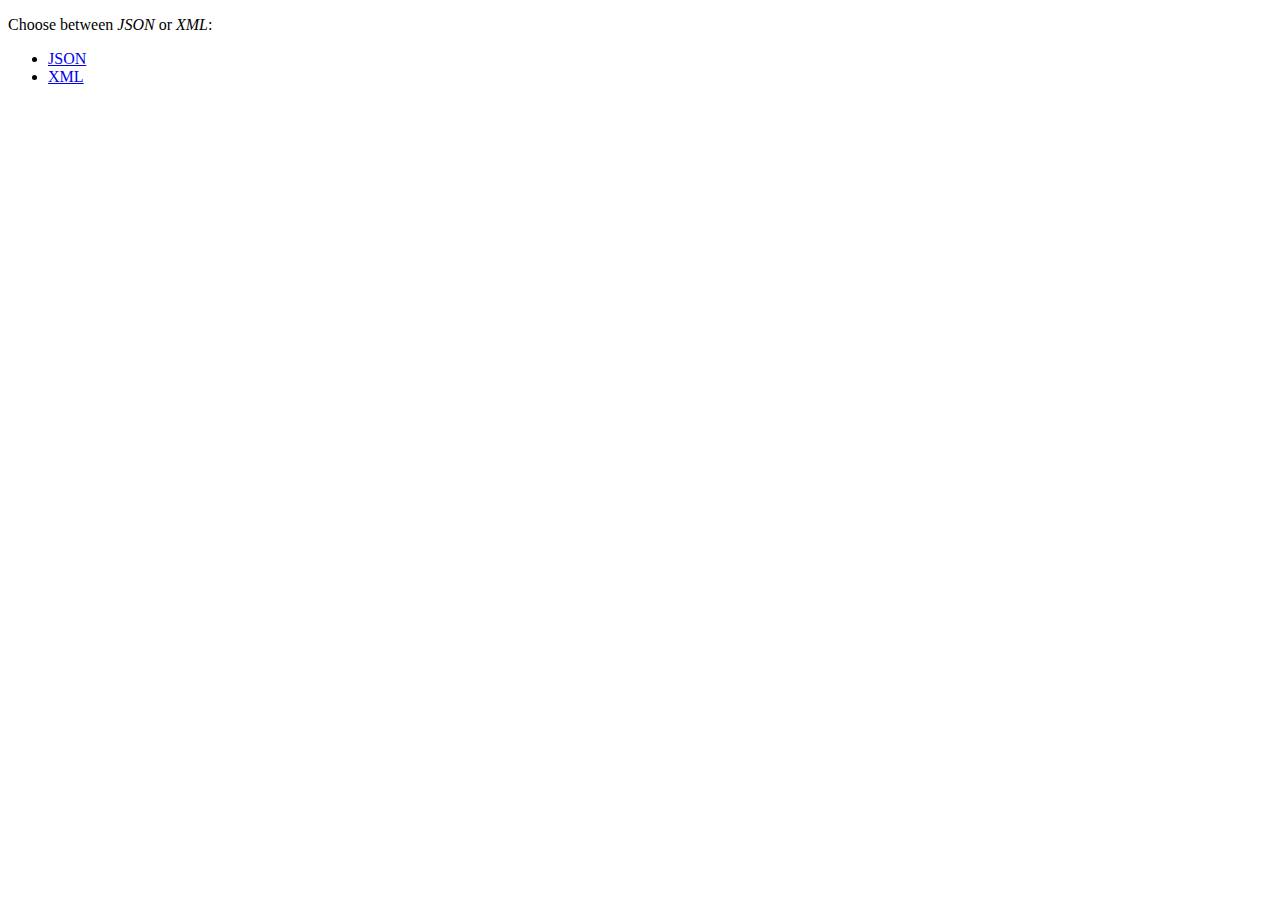
<file: jboss-helloworld-rs-solution/target/jboss-helloworld-rs/index.html>
<!--
    JBoss, Home of Professional Open Source
    Copyright 2014, Red Hat, Inc. and/or its affiliates, and individual
    contributors by the @authors tag. See the copyright.txt in the
    distribution for a full listing of individual contributors.

    Licensed under the Apache License, Version 2.0 (the "License");
    you may not use this file except in compliance with the License.
    You may obtain a copy of the License at
    http://www.apache.org/licenses/LICENSE-2.0
    Unless required by applicable law or agreed to in writing, software
    distributed under the License is distributed on an "AS IS" BASIS,
    WITHOUT WARRANTIES OR CONDITIONS OF ANY KIND, either express or implied.
    See the License for the specific language governing permissions and
    limitations under the License.
-->
<!DOCTYPE html PUBLIC "-//W3C//DTD HTML 4.01 Transitional//EN" "http://www.w3.org/TR/html4/loose.dtd">
<html>
<head>
<meta http-equiv="Content-Type" content="text/html; charset=UTF-8">
<title>helloworld-rs</title>
</head>
<body>

    <p>Choose between <em>JSON</em> or <em>XML</em>:

    <ul>
    	<li><a href="rest/json">JSON</a></li>
        <li><a href="rest/xml">XML</a></li>

    </ul>
</body>
</html>
</file>
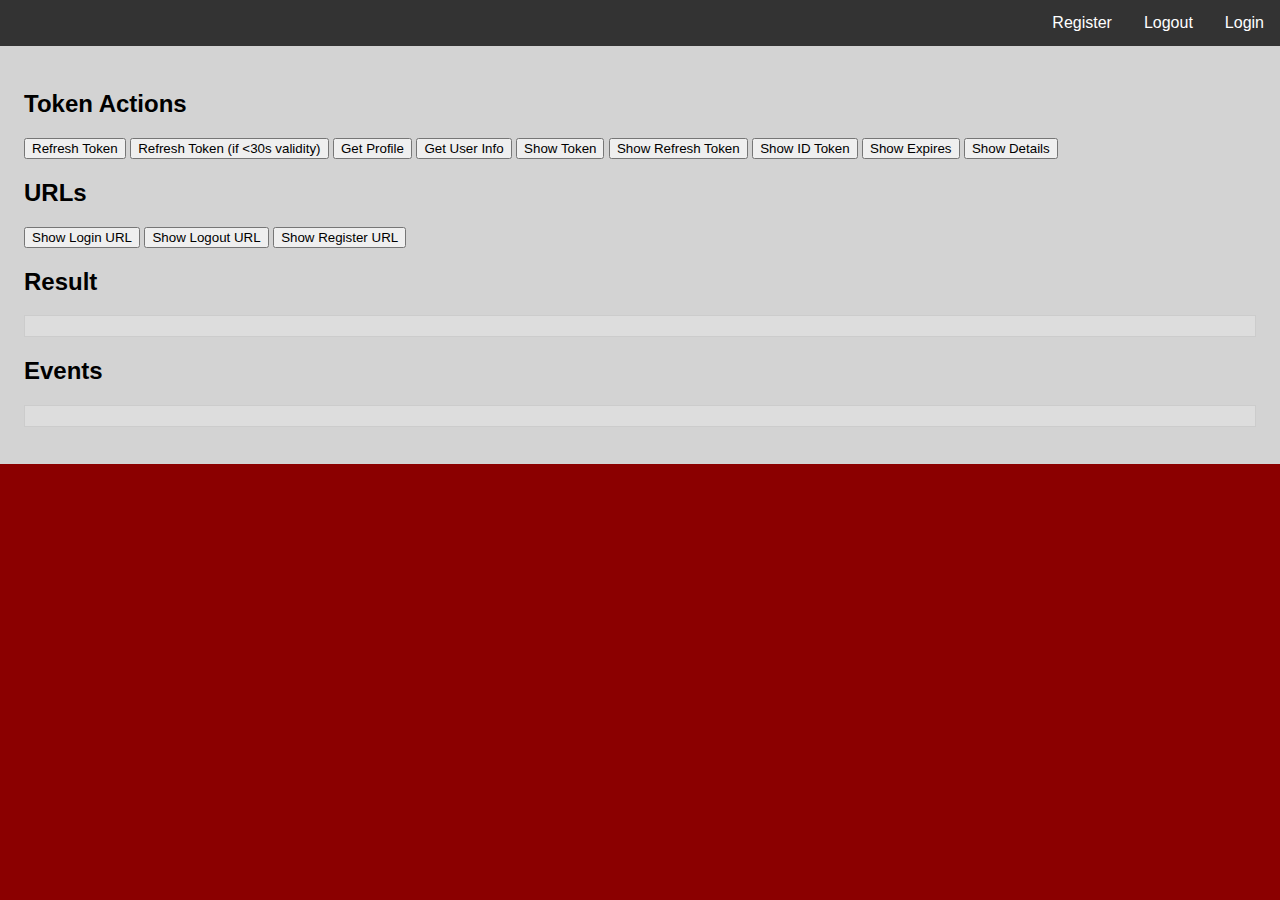
<file: js-console/target/js-console/index.html>
<!--
  ~ Copyright 2016 Red Hat, Inc. and/or its affiliates
  ~ and other contributors as indicated by the @author tags.
  ~
  ~ Licensed under the Apache License, Version 2.0 (the "License");
  ~ you may not use this file except in compliance with the License.
  ~ You may obtain a copy of the License at
  ~
  ~ http://www.apache.org/licenses/LICENSE-2.0
  ~
  ~ Unless required by applicable law or agreed to in writing, software
  ~ distributed under the License is distributed on an "AS IS" BASIS,
  ~ WITHOUT WARRANTIES OR CONDITIONS OF ANY KIND, either express or implied.
  ~ See the License for the specific language governing permissions and
  ~ limitations under the License.
  -->

<html>
<head>
	<Title>Keycloak JS Functions</Title>
<link rel="stylesheet" type="text/css" href="css/redhat.css">

    <script src="js/keycloak.js"></script>
</head>
<body>

<div class='menu'>
    <ul><li><a href="#" onclick="keycloak.login()">Login</a></li>
    <li><a href="#" onclick="keycloak.logout()">Logout</a></li>
    <li><a href="#" onclick="keycloak.register()">Register</a></li>
    </ul>
    
</div>

<div class ='content'>
<div class='token'>
	<h2>Token Actions</h2>
    <button onclick="refreshToken(9999)">Refresh Token</button>
    <button onclick="refreshToken(30)">Refresh Token (if <30s validity)</button>
    <button onclick="loadProfile()">Get Profile</button>
    <button onclick="loadUserInfo()">Get User Info</button>
    <button onclick="output(keycloak.tokenParsed)">Show Token</button>
    <button onclick="output(keycloak.refreshTokenParsed)">Show Refresh Token</button>
    <button onclick="output(keycloak.idTokenParsed)">Show ID Token</button>
    <button onclick="showExpires()">Show Expires</button>
    <button onclick="output(keycloak)">Show Details</button>

  
</div>

<div class='urls'>
	<h2>URLs</h2>
    <button onclick="output(keycloak.createLoginUrl())">Show Login URL</button>
    <button onclick="output(keycloak.createLogoutUrl())">Show Logout URL</button>
    <button onclick="output(keycloak.createRegisterUrl())">Show Register URL</button>
</div>

<div class='textfields'>
<h2>Result</h2>
<pre style="background-color: #ddd; border: 1px solid #ccc; padding: 10px;" id="output"></pre>

<h2>Events</h2>
<pre style="background-color: #ddd; border: 1px solid #ccc; padding: 10px;" id="events"></pre>
</div>

</div>
<script>
    function loadProfile() {
        keycloak.loadUserProfile().success(function(profile) {
            output(profile);
        }).error(function() {
            output('Failed to load profile');
        });
    }

    function loadUserInfo() {
        keycloak.loadUserInfo().success(function(userInfo) {
            output(userInfo);
        }).error(function() {
            output('Failed to load user info');
        });
    }

    function refreshToken(minValidity) {
        keycloak.updateToken(minValidity).success(function(refreshed) {
            if (refreshed) {
                output(keycloak.tokenParsed);
            } else {
                output('Token not refreshed, valid for ' + Math.round(keycloak.tokenParsed.exp + keycloak.timeSkew - new Date().getTime() / 1000) + ' seconds');
            }
        }).error(function() {
            output('Failed to refresh token');
        });
    }

    function showExpires() {
        if (!keycloak.tokenParsed) {
            output("Not authenticated");
            return;
        }

        var o = 'Token Expires:\t\t' + new Date((keycloak.tokenParsed.exp + keycloak.timeSkew) * 1000).toLocaleString() + '\n';
        o += 'Token Expires in:\t' + Math.round(keycloak.tokenParsed.exp + keycloak.timeSkew - new Date().getTime() / 1000) + ' seconds\n';

        if (keycloak.refreshTokenParsed) {
            o += 'Refresh Token Expires:\t' + new Date((keycloak.refreshTokenParsed.exp + keycloak.timeSkew) * 1000).toLocaleString() + '\n';
            o += 'Refresh Expires in:\t' + Math.round(keycloak.refreshTokenParsed.exp + keycloak.timeSkew - new Date().getTime() / 1000) + ' seconds';
        }

        output(o);
    }

    function output(data) {
        if (typeof data === 'object') {
            data = JSON.stringify(data, null, '  ');
        }
        document.getElementById('output').innerHTML = data;
    }

    function event(event) {
        var e = document.getElementById('events').innerHTML;
        document.getElementById('events').innerHTML = new Date().toLocaleString() + "\t" + event + "\n" + e;
    }

    var keycloak = Keycloak();

    keycloak.onAuthSuccess = function () {
        event('Auth Success');
    };

    keycloak.onAuthError = function () {
        event('Auth Error');
    };

    keycloak.onAuthRefreshSuccess = function () {
        event('Auth Refresh Success');
    };

    keycloak.onAuthRefreshError = function () {
        event('Auth Refresh Error');
    };

    keycloak.onAuthLogout = function () {
        event('Auth Logout');
    };

    keycloak.onTokenExpired = function () {
        event('Access token expired.');
    };

    // Flow can be changed to 'implicit' or 'hybrid', but then client must enable implicit flow in admin console too 
    var initOptions = {
        responseMode: 'fragment',
        flow: 'standard'
    };

    keycloak.init(initOptions).success(function(authenticated) {
        output('Init Success (' + (authenticated ? 'Authenticated' : 'Not Authenticated') + ')');
    }).error(function() {
        output('Init Error');
    });

</script>
</body>
</html>
</file>
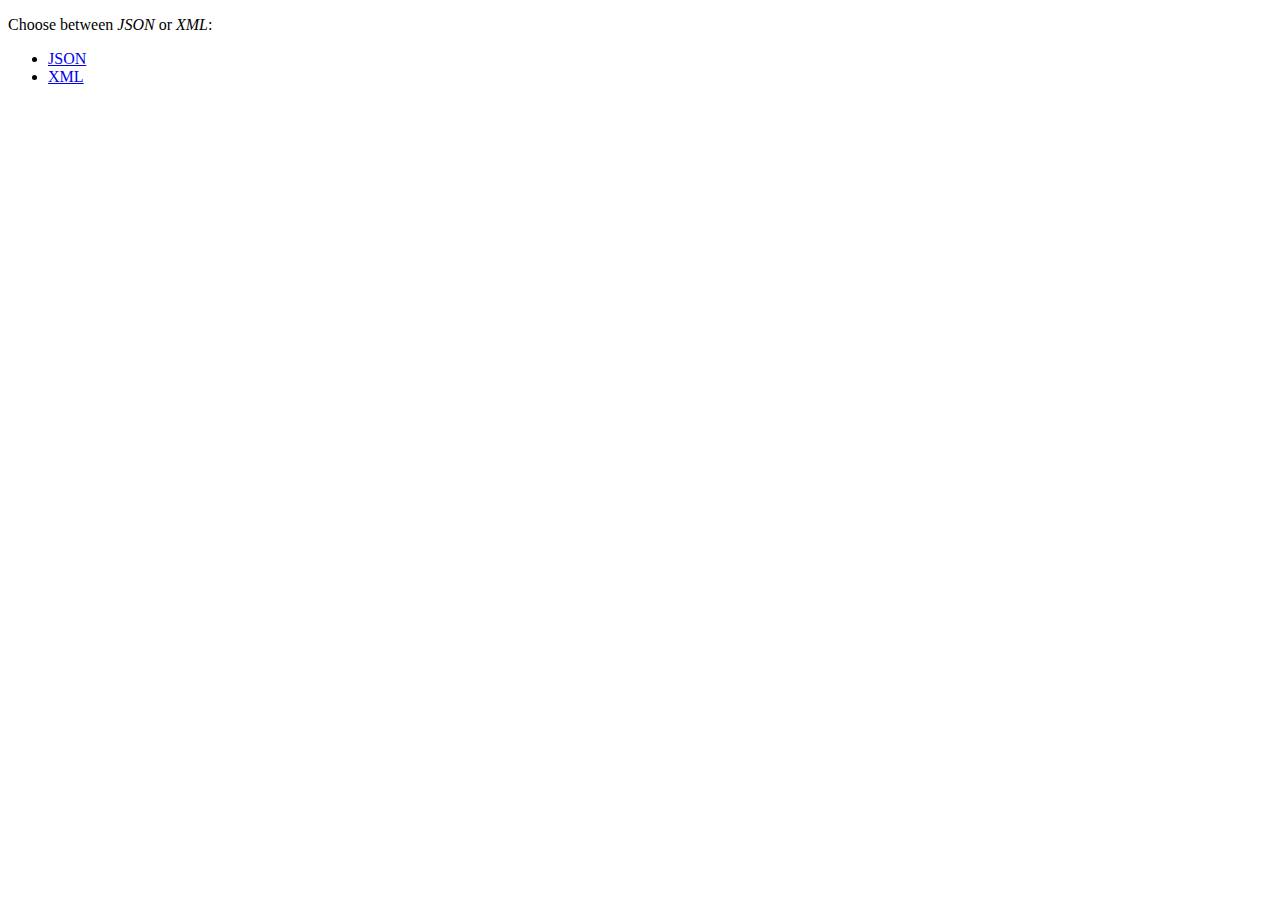
<file: jboss-helloworld-rs/src/main/webapp/index.html>
<!--
    JBoss, Home of Professional Open Source
    Copyright 2014, Red Hat, Inc. and/or its affiliates, and individual
    contributors by the @authors tag. See the copyright.txt in the
    distribution for a full listing of individual contributors.

    Licensed under the Apache License, Version 2.0 (the "License");
    you may not use this file except in compliance with the License.
    You may obtain a copy of the License at
    http://www.apache.org/licenses/LICENSE-2.0
    Unless required by applicable law or agreed to in writing, software
    distributed under the License is distributed on an "AS IS" BASIS,
    WITHOUT WARRANTIES OR CONDITIONS OF ANY KIND, either express or implied.
    See the License for the specific language governing permissions and
    limitations under the License.
-->
<!DOCTYPE html PUBLIC "-//W3C//DTD HTML 4.01 Transitional//EN" "http://www.w3.org/TR/html4/loose.dtd">
<html>
<head>
<meta http-equiv="Content-Type" content="text/html; charset=UTF-8">
<title>helloworld-rs</title>
</head>
<body>

    <p>Choose between <em>JSON</em> or <em>XML</em>:

    <ul>
    	<li><a href="rest/json">JSON</a></li>
        <li><a href="rest/xml">XML</a></li>
    </ul>
</body>
</html>
</file>
<file: js-console/target/js-console/css/redhat.css>
html {
	background-color : darkred;
	margin : 0;
   	font-family : Arial, Helvetica, sans-serif;
}

body {
	margin: 0;

}

.content {
	background-color: lightgrey;
	border 24px;
	padding: 24px;
}
.menu ul {
    list-style-type: none;
    margin: 0;
    padding: 0;
    overflow: hidden;
    background-color: #333;
    border-bottom: 24px;
}

.menu ul li {
    float: right;
}

.menu ul li a {
    display: block;
    color: white;
    text-align: center;
    padding: 14px 16px;
    text-decoration: none;
}

/* Change the link color to #111 (black) on hover */
.menu ul li a:hover {
    background-color: red;
}

.token {

	
}

.urls {
	
}
</file>
